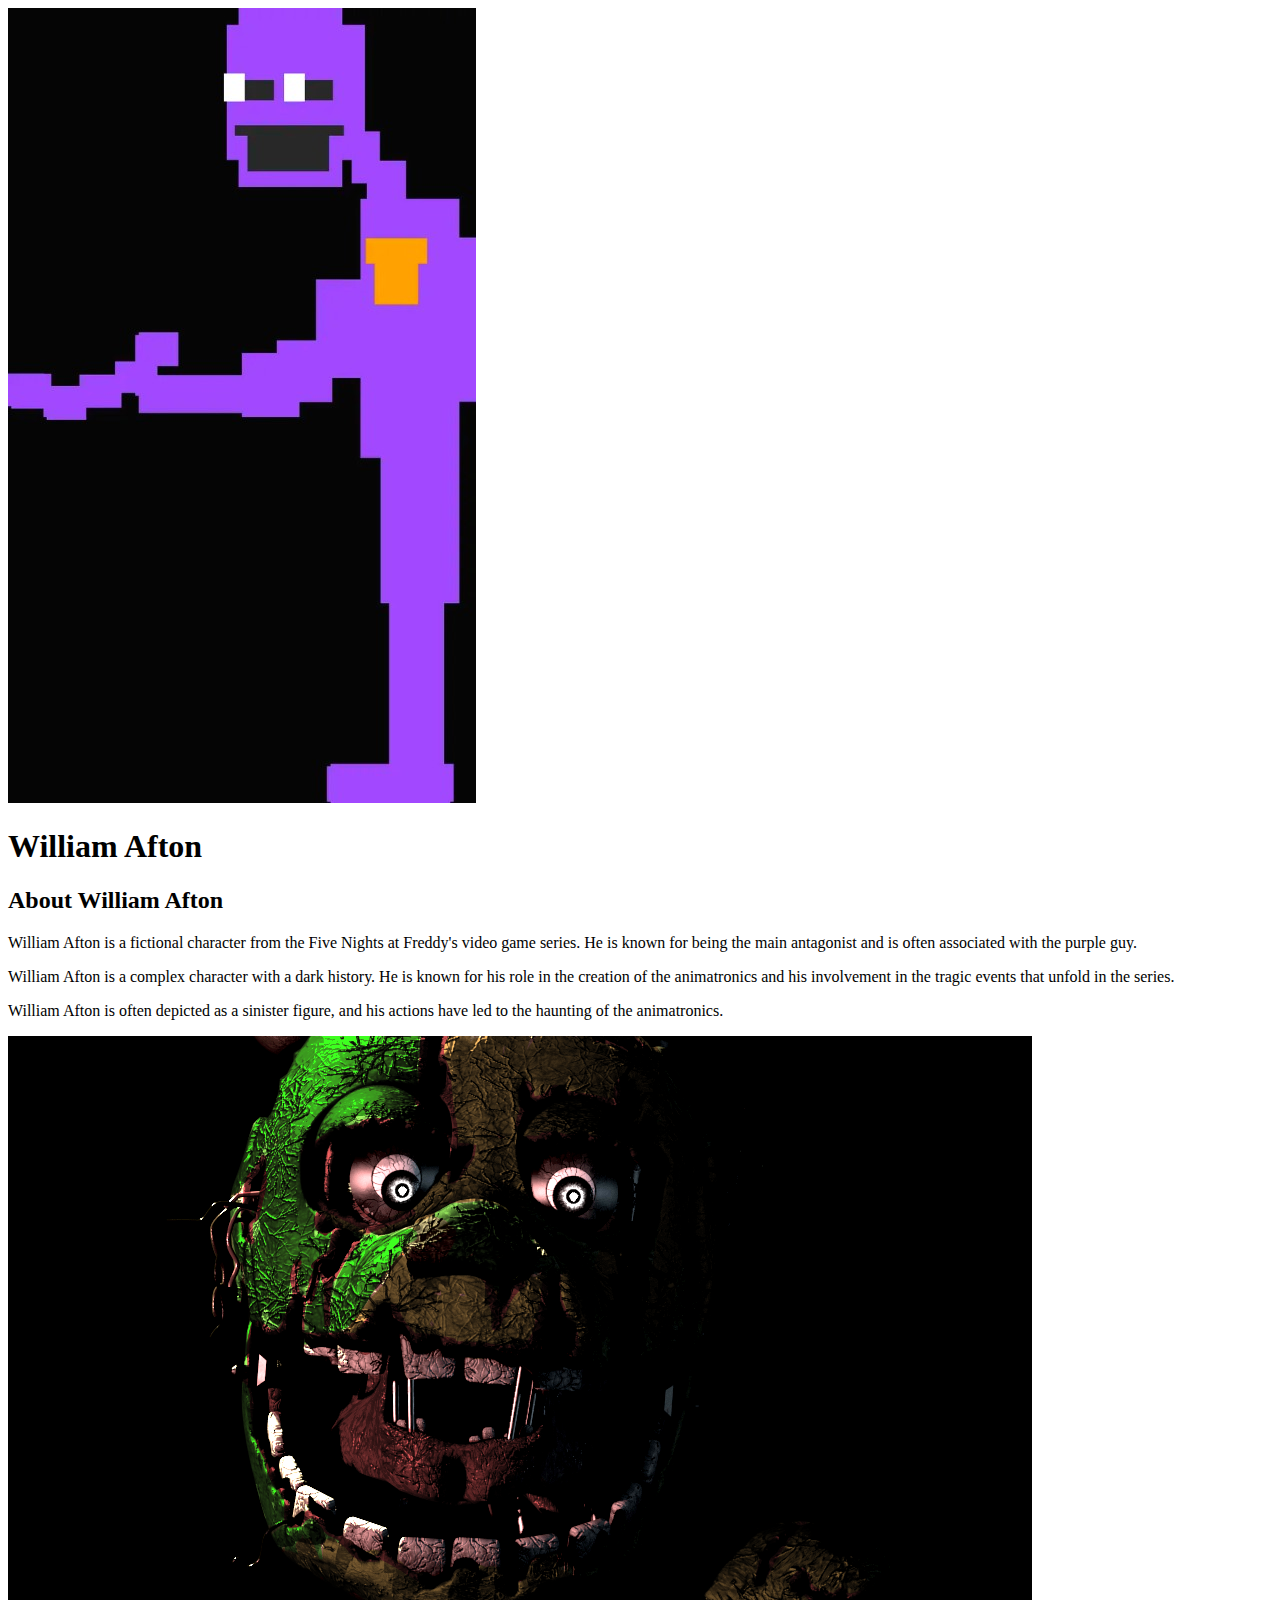
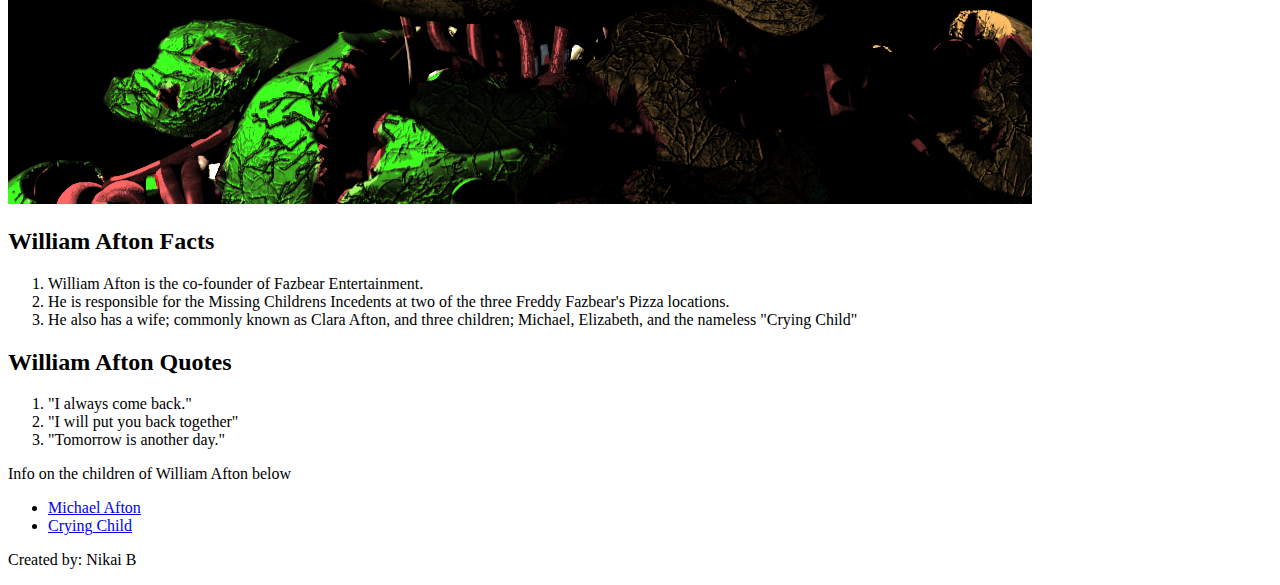
<file: new.html>
<!DOCTYPE html>
<html>
<head>
    <title>William Afton</title>
    <link rel="icon" href="img/purpleguy.jpg">
</head>
<body>
    <!--Header Element-->
    <header>
        <img src="img/purpleguy.jpg">
        <h1>William Afton</h1>
    </header>

    <!-- main element-->
    <main>
        <h2>About William Afton</h2>
        <p>William Afton is a fictional character from the Five Nights at Freddy's video game series. He is known for being the main antagonist and is often associated with the purple guy.</p>
        <p>William Afton is a complex character with a dark history. He is known for his role in the creation of the animatronics and his involvement in the tragic events that unfold in the series.</p>
        <p>William Afton is often depicted as a sinister figure, and his actions have led to the haunting of the animatronics.</p>
        <img src="img/springtrap.jpg">
        <!-- william facts -->
        <h2>William Afton Facts</h2>
        <ol>
            <li>William Afton is the co-founder of Fazbear Entertainment.</li>
            <li>He is responsible for the Missing Childrens Incedents at two of the three Freddy Fazbear's Pizza locations.</li>
            <li>He also has a wife; commonly known as Clara Afton, and three children; Michael, Elizabeth, and the nameless "Crying Child"</li>
        </ol>
        <!-- quotes -->
        <h2>William Afton Quotes</h2>
        <ol>
            <li>"I always come back."</li>
            <li>"I will put you back together"</li>
            <li>"Tomorrow is another day."</li>
        </ol>
        <!-- william children links -->
        <p>Info on the children of William Afton below</p>
        <ul>
            <li><a href="https://www.google.com/url?sa=t&rct=j&q=&esrc=s&source=web&cd=&cad=rja&uact=8&ved=2ahUKEwiJvp2F7duLAxXMQzABHUsXL1MQFnoECBYQAQ&url=https%3A%2F%2Ffivenightsatfreddys.fandom.com%2Fwiki%2FMichael_Afton&usg=AOvVaw2ztg9dorqY0jX3WATx1d3J&opi=89978449" target="_blank" title="Michael Afton Fandom">Michael Afton</a></li>
            <li><a href="https://www.google.com/url?sa=t&rct=j&q=&esrc=s&source=web&cd=&cad=rja&uact=8&ved=2ahUKEwibjYaq7duLAxW4QjABHWRpNG4QFnoECCwQAQ&url=https%3A%2F%2Ffivenightsatfreddys.fandom.com%2Fwiki%2FCrying_Child&usg=AOvVaw3w6MBISQYgjBIQo-L-H5ZW&opi=89978449" target="_blank" title="Crying Child Fandom">Crying Child</a></li>

        </ul>
    </main>

    <!-- footer element -->
    <footer>
        <p>Created by: Nikai B</p>
</body>
    
</html>
</file>
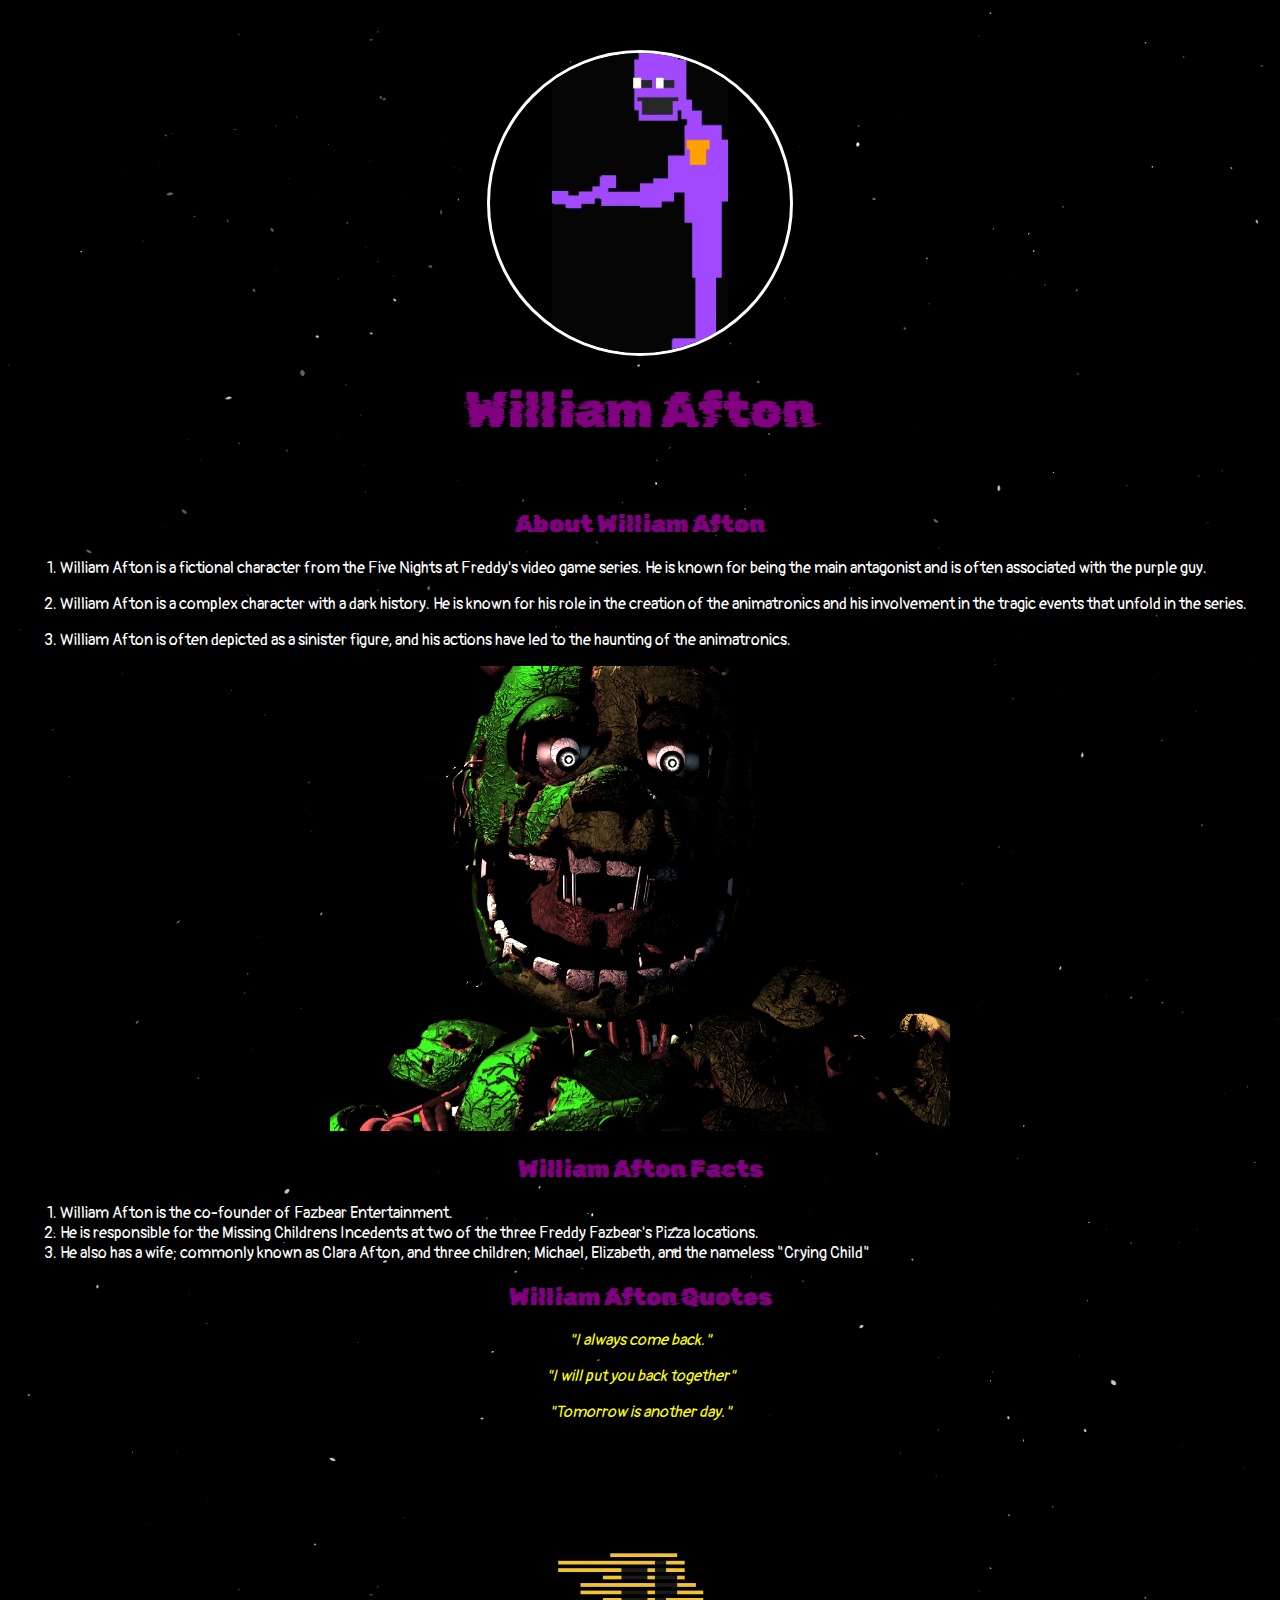
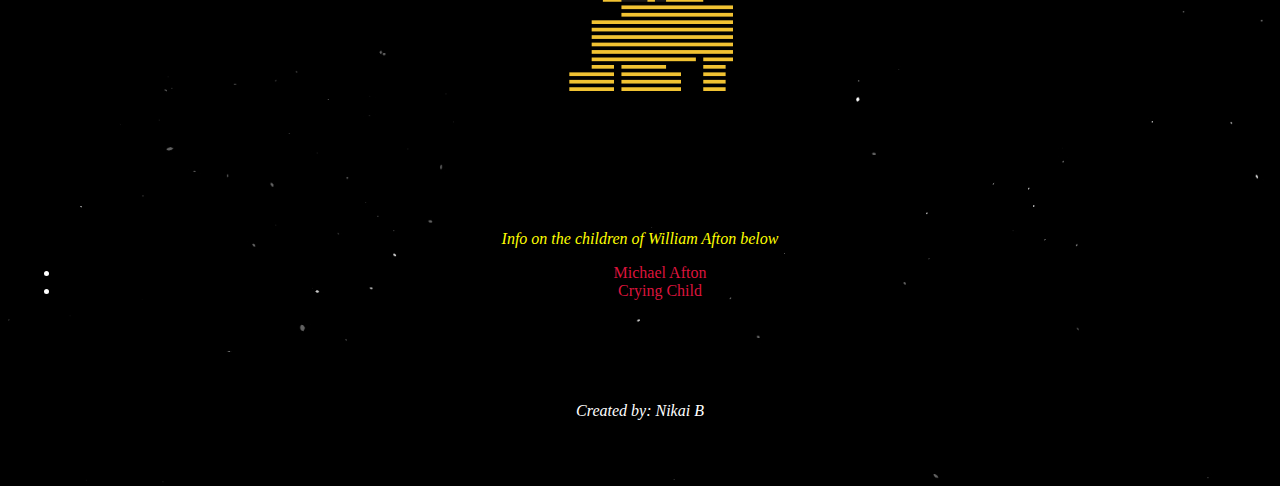
<file: purpleguy.html>
<!DOCTYPE html>
<html>
<head>
    <title>William Afton</title>
    <link rel="icon" href="img/purpleguy.jpg">
    <link href="https://fonts.googleapis.com/css2?family=Rubik+Glitch&display=swap" rel="stylesheet">
    <link href="https://fonts.googleapis.com/css2?family=Pangolin&family=Rubik+Glitch&display=swap" rel="stylesheet">
    <link rel="stylesheet" type="text/css" href="css/PURPLEGUYCSS.css">
</head>
<body>
    <!--Header Element-->
    <header>
        <img src="img/purpleguy.jpg">
        <h1>William Afton</h1>
    </header>

    <!-- main element-->
    <main>
        <h2>About William Afton</h2>
        <ol>
            <li>William Afton is a fictional character from the Five Nights at Freddy's video game series. He is known for being the main antagonist and is often associated with the purple guy.</p>
            <li>William Afton is a complex character with a dark history. He is known for his role in the creation of the animatronics and his involvement in the tragic events that unfold in the series.</p>
            <li>William Afton is often depicted as a sinister figure, and his actions have led to the haunting of the animatronics.</p>
        </ol>
        <img src="img/springtrap.jpg">
        <img id="openmask" src="img/springtrap2.jpg">
        <!-- william facts -->
        <h2>William Afton Facts</h2>
        <ol>
            <li>William Afton is the co-founder of Fazbear Entertainment.</li>
            <li>He is responsible for the Missing Childrens Incedents at two of the three Freddy Fazbear's Pizza locations.</li>
            <li>He also has a wife; commonly known as Clara Afton, and three children; Michael, Elizabeth, and the nameless "Crying Child"</li>
        </ol>
        <!-- quotes -->
        <h2>William Afton Quotes</h2>
            <p id="red">"I always come back."</p>
            <p id="red">"I will put you back together"</p>
            <p id="red">"Tomorrow is another day."</p>
        <img id="sitting" src="img/springbonnie.jpg">
        <!-- william children links -->
        <p>Info on the children of William Afton below</p>
        <ul>
            <li><a href="https://www.google.com/url?sa=t&rct=j&q=&esrc=s&source=web&cd=&cad=rja&uact=8&ved=2ahUKEwiJvp2F7duLAxXMQzABHUsXL1MQFnoECBYQAQ&url=https%3A%2F%2Ffivenightsatfreddys.fandom.com%2Fwiki%2FMichael_Afton&usg=AOvVaw2ztg9dorqY0jX3WATx1d3J&opi=89978449" target="_blank" title="Michael Afton Fandom">Michael Afton</a></li>
            <li><a href="https://www.google.com/url?sa=t&rct=j&q=&esrc=s&source=web&cd=&cad=rja&uact=8&ved=2ahUKEwibjYaq7duLAxW4QjABHWRpNG4QFnoECCwQAQ&url=https%3A%2F%2Ffivenightsatfreddys.fandom.com%2Fwiki%2FCrying_Child&usg=AOvVaw3w6MBISQYgjBIQo-L-H5ZW&opi=89978449" target="_blank" title="Crying Child Fandom">Crying Child</a></li>

        </ul>
    </main>

    <!-- footer element -->
    <footer>
        <p>Created by: Nikai B</p>
</body>
    
</html>
</file>
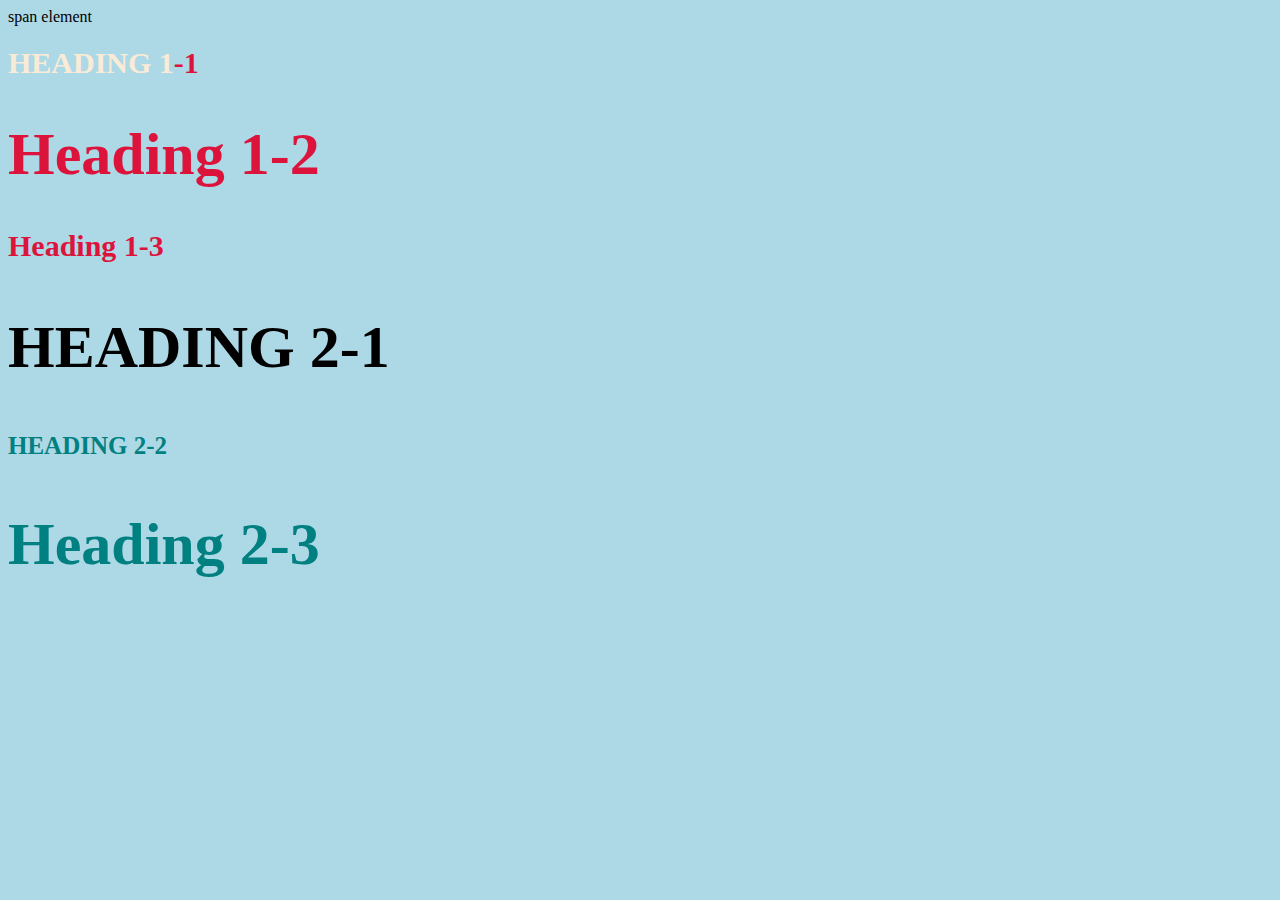
<file: Style Test.html>
<!DOCTYPE html>
<html>
<head>
    <title>Style Test</title>
    <link rel="stylesheet" type="text/css" href="css/test.css">
</head>
<body>
    <span>span element</span>
    <h1 class="uppercase"><span>Heading 1</span>-1</h1>
    <h1 class="big">Heading 1-2</h1>
    <h1>Heading 1-3</h1>
    <h2 class="big uppercase">Heading 2-1</h2>
    <h2 class="uppercase">Heading 2-2</h2>
    <h2 class="big">Heading 2-3</h2>

</body>
</html>
</file>
<file: css/PURPLEGUYCSS.css>
body{
    margin: 0;
    background-image: url(Illustration35.jpg);
    background-size: contain;
    color: white;
    text-align: center;
}

header{
    background-image: url(Illustration35.jpg);
    background-size: cover;
    color: purple;
    padding: 10px;
    padding-top: 50px;
    text-align: center;
}

h1, h2{
    font-family: "Rubik Glitch", serif;
    font-weight: 400;
    font-style: normal;
  }  

ol li{
    font-family: "Pangolin", serif;
    font-weight: 400;
    font-style: normal;
    text-align: left;
}
  

header h1{
    margin: 20px;
    font-size: 50px;
}

header img{
    border-radius: 50%;
    border: 3px solid white;
    width: 300px;
    height: 300px;
    object-fit: contain;
    background-color: black;
}

main{
    padding: 20px;
}

main img{
    width: 50%;
    height: auto;
    position: relative;
}

#openmask{
    position: absolute;
    width: 50%;
    left: 25%;
    opacity: 0;
    transition: 0.5s ease;
}

#openmask:hover{
    opacity: 1;
    transition: 0.5s ease;
}

#sitting{
    width: 30%;
}

a{
    color: crimson;
    text-decoration: none;
}

a:hover{
    color: purple;
    text-decoration: underline;
}

h2{
    color: purple;
}

p{
    color: yellow;
    font-style: italic;
}

footer p{
    background-color: black;
    color: white;
    padding: 50px;
}

main h2 p{
    color: white;
    font-style: normal;
    font-size: 20px;
}

#red{
    font-family: "Pangolin", serif;
}

#red:hover{
    color: crimson;
}
</file>
<file: css/test.css>
body {
    background-color: lightblue;
}

h1 {
    font-size: 30px;
    color: Crimson;
}

h2 {
    font-size: 25px;
    color: teal;
}

.big {
    font-size: 60px;
}

.uppercase {
    text-transform: uppercase;
}

.big.uppercase {
    color: black;
}

h1 span {
    color: antiquewhite;
}
</file>
